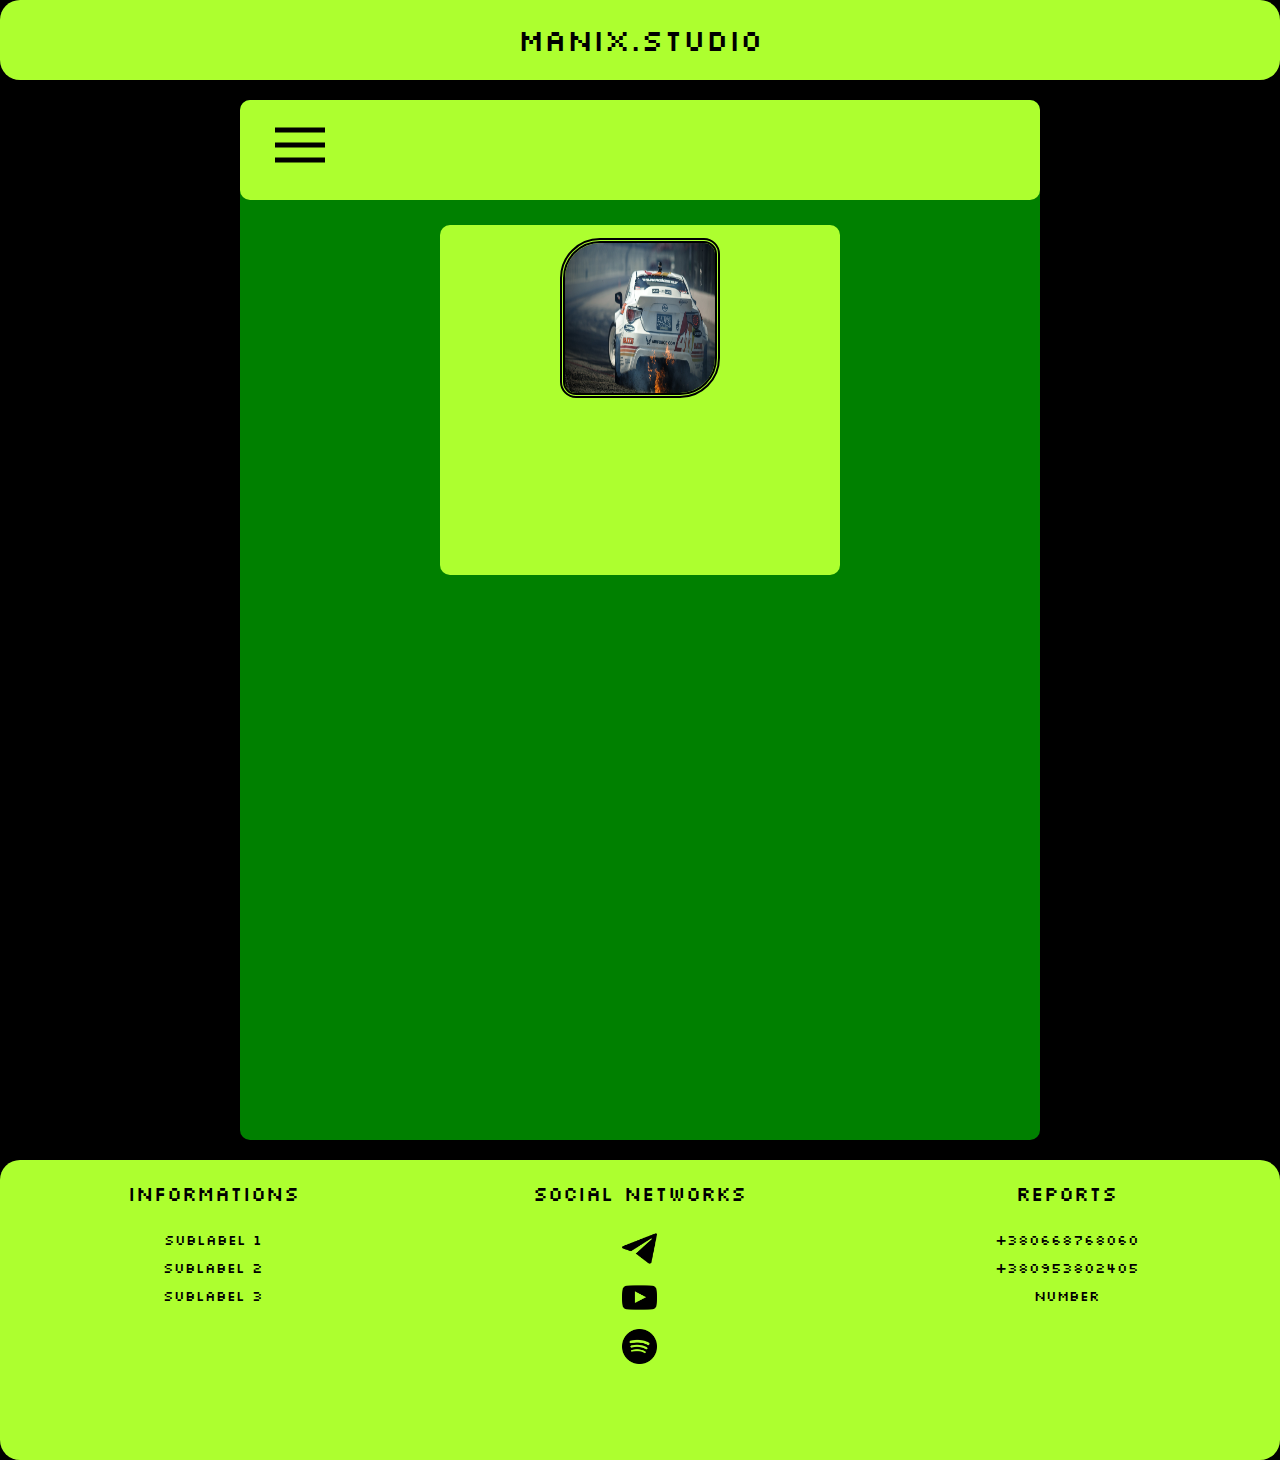
<file: index.html>
<!DOCTYPE html>
<html lang="en">
<head>
    <meta charset="UTF-8">
    <meta name="viewport" content="width=device-width, initial-scale=1.0">
    <title>MANIX.Studio</title>
    <link rel="stylesheet" href="stule.css"> 
    <header class="header1">MANIX.Studio</header>
</head>
<body>
    <div class="block1">
        <header class="headerinblock1">
            <div class="menu">
                <a href=""><img src="images/menu.png" alt="menu" class="menulogo"></a>
            </div>
        </header>
        <div class="block5">
            <div class="lock1">
                <a href="plach.html"> <img src="images/Driftcars.png" alt="car" class="centered-image"></a>
            </div>
          
        </div>
    </div>
    <footer class="footer">
        <div class="block2">
            <p class="text1">informations</p>
            <p class="subtext">Sublabel 1</p>
            <p class="subtext">Sublabel 2</p>
            <p class="subtext">Sublabel 3</p>
        </div>
        <div class="block3">
            <p class="text2">social networks</p>
            <a class="subtext" href="https://t.me/MANIXStudio" ><img src="images/Telegramicon.png" alt="Telegram" width="35px" height="35px"></a>
            <a class="subtext" href="https://www.youtube.com/channel/UC5eSnPJycx3GhRoAkNxLUug"><img src="images/Youtubeico.png" alt="Youtube" width="35px" height="35px"></a>
            <a class="subtext" href="https://open.spotify.com/__noul__?pfhp=2c2ccb58-8a92-4713-a1c0-8b43b3090b49"><img src="images/spotify.png" alt="Spotyfi" width="35px" height="35px"></a>
        </div>
        <div class="block4">
            <p class="text3">reports</p>
            <p class="subtext">+380668768060</p>
            <p class="subtext">+380953802405</p>
            <p class="subtext">number </p>
        </div>
    </footer>

    
</body>
</html>
</file>
<file: stule.css>
@import url('https://fonts.googleapis.com/css2?family=Silkscreen:wght@700&display=swap');

body {
    background-color: black;
    margin: 0; 
    overflow-x: hidden;
}

header {
    background-color: greenyellow;
    width: 100%;
    height: 60px;
    border-radius: 20px;
    text-align: center;
}

.header1 {
    padding-top: 20px;
    font-size: 30px;
    font-family: 'Silkscreen', sans-serif;
}

.block1 {
    width: 50em;
    height: 65em;
    background-color: green;
    margin: 20px auto;
    border-radius: 10px;
    position: relative;
}

footer {
    background-color: greenyellow;
    height: 300px;
    width: 100%;
    border-radius: 20px;
    margin-top: 20px;
    display: flex;
}

.footer {
    display: flex;
}

.block2, .block3, .block4 {
    width: 33.33%;
    height: 100%;
    display: flex;
    flex-direction: column; 
    justify-content: flex-start; 
    align-items: center;
}

.block3 {
    margin-bottom: 100px;
}

.block4 {
    margin-bottom: 1000px;
}

.text1, .text2, .text3 {
    text-align: center;
    font-family: 'Silkscreen', sans-serif;
    font-size: 20px;
}

.subtext {
    text-align: center;
    font-family: 'Silkscreen', sans-serif;
    font-size: 14px;
    margin: 5px 0;
}

.headerinblock1 {
    width: 100%;
    height: 100px;
    background-color: greenyellow;
    border-radius: 10px;
    display: flex; 
}

.menu {
    width: 50%;
    height: 100px;
    display: flex;
    flex-direction: column;
    justify-content: flex-start;
    align-items: center;
}

.screatch {
    height: 100px;
    display: flex;
    flex: 1;
    flex-direction: column;
    justify-content: flex-start;
    align-items: center;
}

.menulogo{
    margin-right: 280px;  
    padding-top: 20px;
    height: 50px;
    width: 50px;
}



.block5 {
    width: 50%;
    height: 350px;
    background-color: greenyellow;
    position: absolute;
    top: 300px;
    left: 25%;
    transform: translateY(-50%);
    border-radius: 10px;
    display: flex;
    flex-direction: column;
    justify-content: center;
    align-items: center;
}

.lock1 {
    width: 100%;
    height: 100%;
    display: flex;
    justify-content: center;
    align-items: center;
    padding-bottom: 160px;
}

.centered-image {
    width: 150px;
    height: 150px;
    border-radius: 25% 10%;
    border: thick double black;
}
</file>
